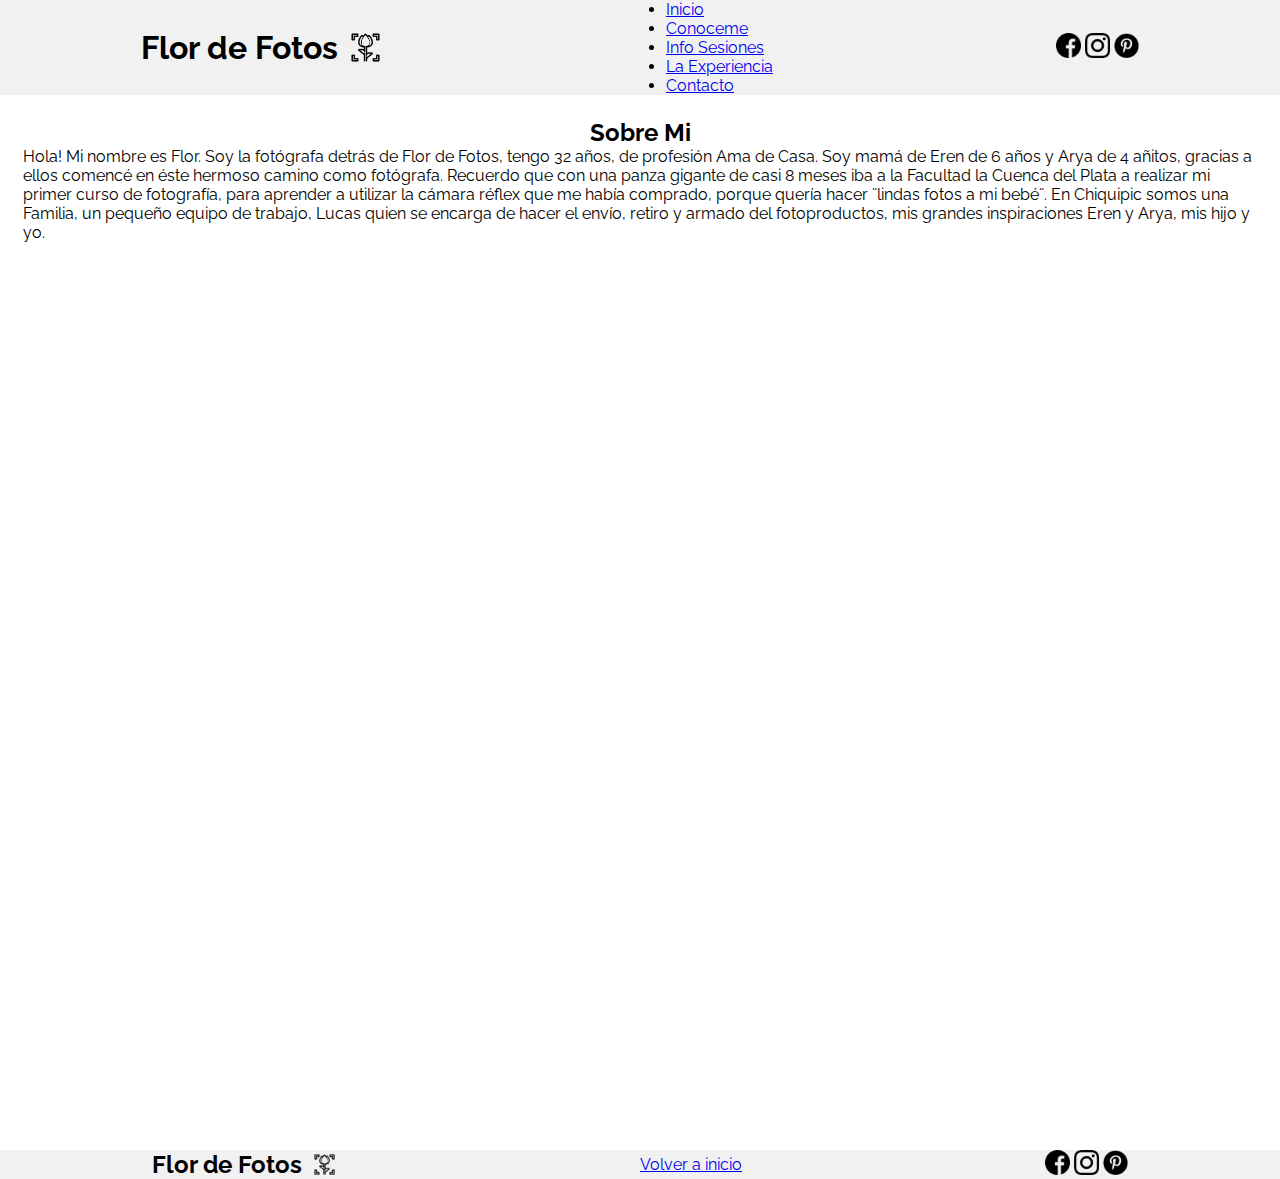
<file: pages/conoceme.html>
<!DOCTYPE html>
<html lang="en">
  <head>
    <meta charset="UTF-8" />
    <meta name="viewport" content="width=device-width, initial-scale=1.0" />
    <link rel="stylesheet" href="../css/style.css" />
    <title>Sobre Mi</title>
    <!----Fuente de Google---->
    <link rel="preconnect" href="https://fonts.googleapis.com" />
    <link rel="preconnect" href="https://fonts.gstatic.com" crossorigin />
    <link
      href="https://fonts.googleapis.com/css2?family=Dancing+Script&family=Raleway&display=swap"
      rel="stylesheet"
    />
  </head>
  <body>
    <header>
      <div class="logo">
        <h1>Flor de Fotos</h1>
        <img src="../img/flower_7139605.png" alt="logo de flor de fotos" />
      </div>
      <nav>
        <ul>
          <li><a href="../index.html">Inicio</a></li>
          <li><a href="./conoceme.html">Conoceme</a></li>
          <li><a href="./infosesiones.html">Info Sesiones</a></li>
          <li><a href="./laexperiencia.html">La Experiencia</a></li>
          <li><a href="./contacto.html">Contacto</a></li>
        </ul>
      </nav>
      <div>
        <a href=""
          ><img src="../img/facebook_1384005.png" alt="logo facebook"
        /></a>
        <a href=""
          ><img src="../img/instagram_1384031.png" alt="logo instagram"
        /></a>
        <a href=""
          ><img src="../img/pinterest_2175205.png" alt="logopinterest"
        /></a>
      </div>
    </header>
    <main>
      <section class="contenido">
        <h2>Sobre Mi</h2>
        <p>
          Hola! Mi nombre es Flor. Soy la fotógrafa detrás de Flor de Fotos, tengo 32 años, de profesión Ama de Casa. Soy mamá de Eren de 6 años y Arya de 4 añitos, gracias a ellos comencé en éste hermoso camino como fotógrafa.

          Recuerdo que con una panza gigante de casi 8 meses iba a la Facultad la Cuenca del Plata a realizar mi primer curso de fotografía, para aprender a utilizar la cámara réflex que me había comprado, porque quería hacer ¨lindas fotos a mi bebé¨.
          
          En Chiquipic somos una Familia, un pequeño equipo de trabajo, Lucas quien se encarga de hacer el envío, retiro y armado del fotoproductos, mis grandes inspiraciones Eren y Arya, mis hijo y yo.
        </p>
        <!--Completar a futuro-->
      </section>
    </main>
    <footer id="pie">
      <div class="logo">
        <h2>Flor de Fotos</h2>
        <img src="../img/flower_7139605.png" alt="logo de flor de fotos" />
      </div>
      <div>
        <a href="#inicio">Volver a inicio</a>
      </div>
      <div>
        <a href="https://www.facebook.com/" target="_blank"
          ><img src="../img/facebook_1384005.png" alt="logo facebook"
        /></a>
        <a href="https://www.instagram.com/" target="_blank"
          ><img src="../img/instagram_1384031.png" alt="logo instagram"
        /></a>
        <a href="https://www.pinterest.es/" target="_blank"
          ><img src="../img/pinterest_2175205.png" alt="logo pinterest"
        /></a>
      </div>
    </footer>
  </body>
</html>
</file>
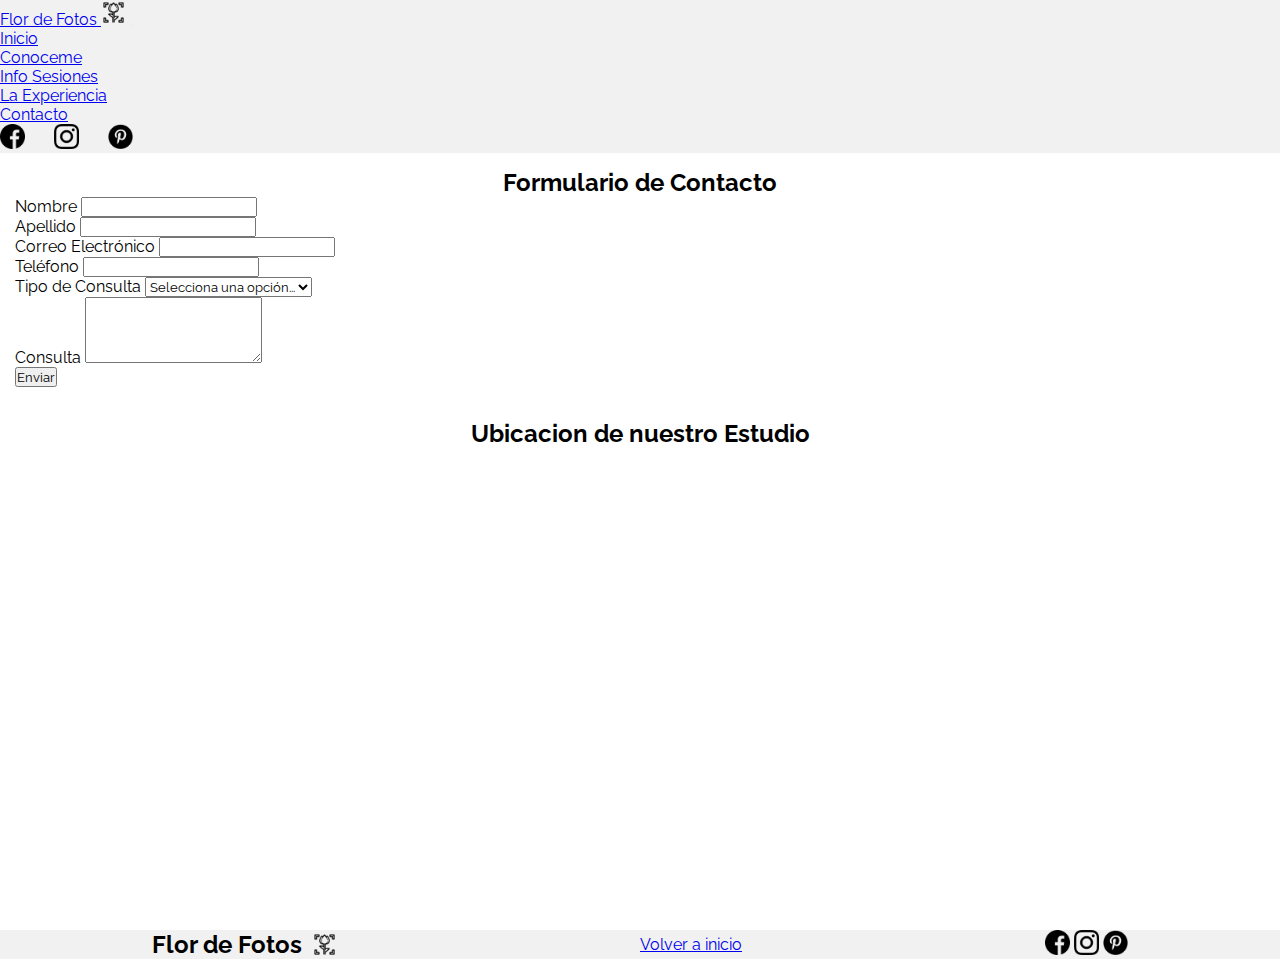
<file: pages/contacto.html>
<!DOCTYPE html>
<html lang="en">
  <head>
    <meta charset="UTF-8" />
    <meta name="viewport" content="width=device-width, initial-scale=1.0" />
    <title>Contacto</title>
    <!----Fuente de Google---->
    <link rel="preconnect" href="https://fonts.googleapis.com" />
    <link rel="preconnect" href="https://fonts.gstatic.com" crossorigin />
    <link
      href="https://fonts.googleapis.com/css2?family=Dancing+Script&family=Raleway&display=swap"
      rel="stylesheet"
    />
    <!----Bootstrap---->
    <link
      href="https://cdn.jsdelivr.net/npm/bootstrap@5.3.1/dist/css/bootstrap.min.css"
      rel="stylesheet"
      integrity="sha384-4bw+/aepP/YC94hEpVNVgiZdgIC5+VKNBQNGCHeKRQN+PtmoHDEXuppvnDJzQIu9"
      crossorigin="anonymous"
    />
    <!----Estilo Propio---->
    <link rel="stylesheet" href="../css/style.css" />
  </head>
  <body>
    <header>
      <nav class="navbar navbar-expand-lg navbar-light bg-light">
        <div class="container">
          <a class="navbar-brand" href="#"
            >Flor de Fotos
            <img src="../img/flower_7139605.png" alt="logo de flor de fotos"
          /></a>
          <button
            class="navbar-toggler"
            type="button"
            data-bs-toggle="collapse"
            data-bs-target="#navbarNav"
            aria-controls="navbarNav"
            aria-expanded="false"
            aria-label="Toggle navigation"
          >
            <span class="navbar-toggler-icon"></span>
          </button>
          <div
            class="collapse navbar-collapse justify-content-center"
            id="navbarNav"
          >
            <ul class="navbar-nav">
              <li class="nav-item">
                <a class="nav-link" href="../index.html">Inicio</a>
              </li>
              <li class="nav-item">
                <a class="nav-link" href="./conoceme.html">Conoceme</a>
              </li>
              <li class="nav-item">
                <a class="nav-link" href="./infosesiones.html">Info Sesiones</a>
              </li>
              <li class="nav-item">
                <a class="nav-link" href="./laexperiencia.html"
                  >La Experiencia</a
                >
              </li>
              <li class="nav-item">
                <a class="nav-link" href="./contacto.html">Contacto</a>
              </li>
            </ul>
          </div>
          <div class="d-flex redessociales">
            <a href=""
              ><img src="../img/facebook_1384005.png" alt="logo facebook"
            /></a>
            <a href=""
              ><img src="../img/instagram_1384031.png" alt="logo instagram"
            /></a>
            <a href=""
              ><img src="../img/pinterest_2175205.png" alt="logopinterest"
            /></a>
          </div>
        </div>
      </nav>
    </header>

    <main>
      <section id="formcontacto">
        <div class="container">
          <h2>Formulario de Contacto</h2>
          <form>
            <div class="mb-3">
              <label for="nombre" class="form-label">Nombre</label>
              <input
                type="text"
                class="form-control"
                id="nombre"
                name="nombre"
                required
              />
            </div>
            <div class="mb-3">
              <label for="apellido" class="form-label">Apellido</label>
              <input
                type="text"
                class="form-control"
                id="apellido"
                name="apellido"
                required
              />
            </div>
            <div class="mb-3">
              <label for="correo" class="form-label">Correo Electrónico</label>
              <input
                type="email"
                class="form-control"
                id="correo"
                name="correo"
                required
              />
            </div>
            <div class="mb-3">
              <label for="telefono" class="form-label">Teléfono</label>
              <input
                type="tel"
                class="form-control"
                id="telefono"
                name="telefono"
                required
              />
            </div>
            <div class="mb-3">
              <label for="tipoConsulta" class="form-label"
                >Tipo de Consulta</label
              >
              <select
                class="form-select"
                id="tipoConsulta"
                name="tipoConsulta"
                required
              >
                <option value="" disabled selected>
                  Selecciona una opción...
                </option>
                <option value="opcion1">Maternidad</option>
                <option value="opcion2">Recién nacidos</option>
                <option value="opcion3">Niños y familias</option>
                <option value="opcion4">Eventos</option>
                <option value="opcion5">Otros</option>
              </select>
            </div>
            <div class="mb-3">
              <label for="consulta" class="form-label">Consulta</label>
              <textarea
                class="form-control"
                id="consulta"
                name="consulta"
                rows="4"
                required
              ></textarea>
            </div>
            <button type="submit" class="btn btn-primary">Enviar</button>
          </form>
        </div>
      </section>

      <section class="ubicacion">
        <h2>Ubicacion de nuestro Estudio</h2>
        <iframe
          src="https://www.google.com/maps/embed?pb=!1m18!1m12!1m3!1d1771.4060919074786!2d-55.88948968461366!3d-27.381580415719146!2m3!1f0!2f0!3f0!3m2!1i1024!2i768!4f13.1!3m3!1m2!1s0x9457bfac4b01bffb%3A0xd1ed77bb3fdc7c19!2sCnel.%20L%C3%B3pez%203415%2C%20N3300%20Posadas%2C%20Misiones!5e0!3m2!1ses!2sar!4v1689595767734!5m2!1ses!2sar"
          width="600"
          height="450"
          style="border: 0"
          allowfullscreen=""
          loading="lazy"
          referrerpolicy="no-referrer-when-downgrade"
        ></iframe>
      </section>
    </main>
    <footer id="pie">
      <div class="logo">
        <h2>Flor de Fotos</h2>
        <img src="../img/flower_7139605.png" alt="logo de flor de fotos" />
      </div>
      <div>
        <a href="#formcontacto">Volver a inicio</a>
      </div>
      <div>
        <a href="https://www.facebook.com/" target="_blank"
          ><img src="../img/facebook_1384005.png" alt="logo facebook"
        /></a>
        <a href="https://www.instagram.com/" target="_blank"
          ><img src="../img/instagram_1384031.png" alt="logo instagram"
        /></a>
        <a href="https://www.pinterest.es/" target="_blank"
          ><img src="../img/pinterest_2175205.png" alt="logo pinterest"
        /></a>
      </div>
    </footer>
    <!----Bootstrap JS---->
    <script
      src="https://cdn.jsdelivr.net/npm/bootstrap@5.3.1/dist/js/bootstrap.bundle.min.js"
      integrity="sha384-HwwvtgBNo3bZJJLYd8oVXjrBZt8cqVSpeBNS5n7C8IVInixGAoxmnlMuBnhbgrkm"
      crossorigin="anonymous"
    ></script>
  </body>
</html>
</file>
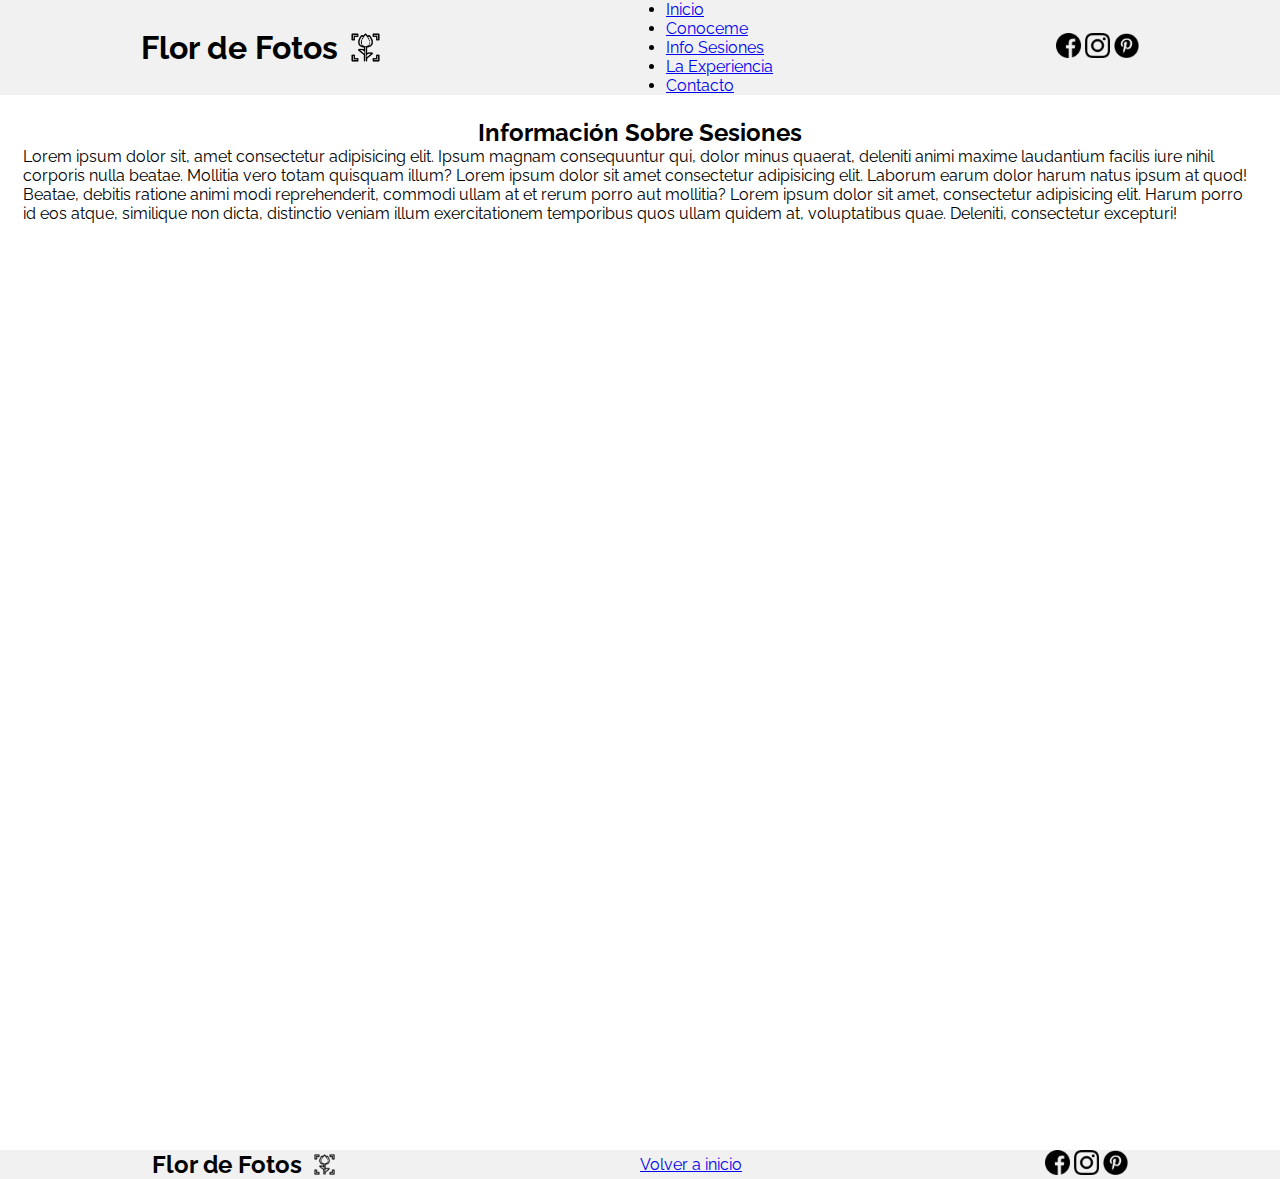
<file: pages/infosesiones.html>
<!DOCTYPE html>
<html lang="en">
  <head>
    <meta charset="UTF-8" />
    <meta name="viewport" content="width=device-width, initial-scale=1.0" />
    <link rel="stylesheet" href="../css/style.css" />
    <title>información Sobre Sesiones</title>
    <!----Fuente de Google---->
    <link rel="preconnect" href="https://fonts.googleapis.com" />
    <link rel="preconnect" href="https://fonts.gstatic.com" crossorigin />
    <link
      href="https://fonts.googleapis.com/css2?family=Dancing+Script&family=Raleway&display=swap"
      rel="stylesheet"
    />
  </head>
  <body>
    <header>
      <div class="logo">
        <h1>Flor de Fotos</h1>
        <img src="../img/flower_7139605.png" alt="logo de flor de fotos" />
      </div>
      <nav>
        <ul>
          <li><a href="../index.html">Inicio</a></li>
          <li><a href="./conoceme.html">Conoceme</a></li>
          <li><a href="./infosesiones.html">Info Sesiones</a></li>
          <li><a href="./laexperiencia.html">La Experiencia</a></li>
          <li><a href="./contacto.html">Contacto</a></li>
        </ul>
      </nav>
      <div>
        <a href=""
          ><img src="../img/facebook_1384005.png" alt="logo facebook"
        /></a>
        <a href=""
          ><img src="../img/instagram_1384031.png" alt="logo instagram"
        /></a>
        <a href=""
          ><img src="../img/pinterest_2175205.png" alt="logopinterest"
        /></a>
      </div>
    </header>
    <main>
      <section class="contenido">
        <h2>Información Sobre Sesiones</h2>
        <p>
          Lorem ipsum dolor sit, amet consectetur adipisicing elit. Ipsum magnam
          consequuntur qui, dolor minus quaerat, deleniti animi maxime
          laudantium facilis iure nihil corporis nulla beatae. Mollitia vero
          totam quisquam illum? Lorem ipsum dolor sit amet consectetur
          adipisicing elit. Laborum earum dolor harum natus ipsum at quod!
          Beatae, debitis ratione animi modi reprehenderit, commodi ullam at et
          rerum porro aut mollitia? Lorem ipsum dolor sit amet, consectetur
          adipisicing elit. Harum porro id eos atque, similique non dicta,
          distinctio veniam illum exercitationem temporibus quos ullam quidem
          at, voluptatibus quae. Deleniti, consectetur excepturi!
        </p>
        <!--Completar a futuro-->
      </section>
    </main>
    <footer id="pie">
      <div class="logo">
        <h2>Flor de Fotos</h2>
        <img src="../img/flower_7139605.png" alt="logo de flor de fotos" />
      </div>
      <div>
        <a href="#inicio">Volver a inicio</a>
      </div>
      <div>
        <a href="https://www.facebook.com/" target="_blank"
          ><img src="../img/facebook_1384005.png" alt="logo facebook"
        /></a>
        <a href="https://www.instagram.com/" target="_blank"
          ><img src="../img/instagram_1384031.png" alt="logo instagram"
        /></a>
        <a href="https://www.pinterest.es/" target="_blank"
          ><img src="../img/pinterest_2175205.png" alt="logo pinterest"
        /></a>
      </div>
    </footer>
  </body>
</html>
</file>
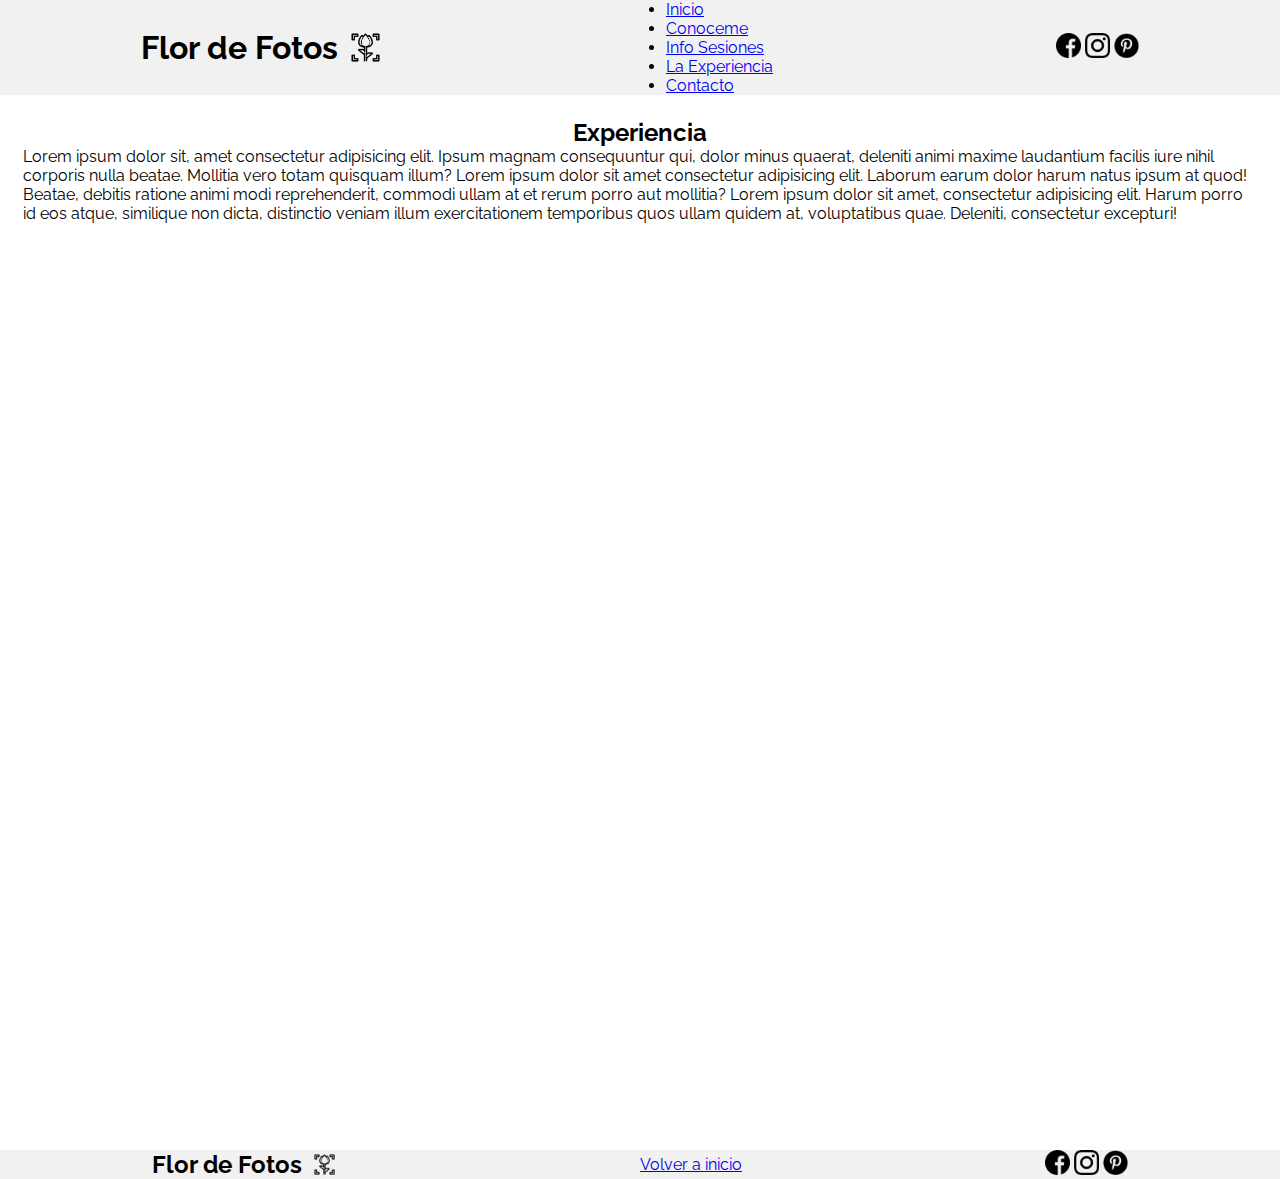
<file: pages/laexperiencia.html>
<!DOCTYPE html>
<html lang="en">
  <head>
    <meta charset="UTF-8" />
    <meta name="viewport" content="width=device-width, initial-scale=1.0" />
    <link rel="stylesheet" href="../css/style.css" />
    <title>Nuestra Experiencia</title>
    <!----Fuente de Google---->
    <link rel="preconnect" href="https://fonts.googleapis.com" />
    <link rel="preconnect" href="https://fonts.gstatic.com" crossorigin />
    <link
      href="https://fonts.googleapis.com/css2?family=Dancing+Script&family=Raleway&display=swap"
      rel="stylesheet"
    />
  </head>
  <body>
    <header>
      <div class="logo">
        <h1>Flor de Fotos</h1>
        <img src="../img/flower_7139605.png" alt="logo de flor de fotos" />
      </div>
      <nav>
        <ul>
          <li><a href="../index.html">Inicio</a></li>
          <li><a href="./conoceme.html">Conoceme</a></li>
          <li><a href="./infosesiones.html">Info Sesiones</a></li>
          <li><a href="./laexperiencia.html">La Experiencia</a></li>
          <li><a href="./contacto.html">Contacto</a></li>
        </ul>
      </nav>
      <div>
        <a href=""
          ><img src="../img/facebook_1384005.png" alt="logo facebook"
        /></a>
        <a href=""
          ><img src="../img/instagram_1384031.png" alt="logo instagram"
        /></a>
        <a href=""
          ><img src="../img/pinterest_2175205.png" alt="logopinterest"
        /></a>
      </div>
    </header>
    <main>
      <section class="contenido">
        <h2>Experiencia</h2>
        <p>
          Lorem ipsum dolor sit, amet consectetur adipisicing elit. Ipsum magnam
          consequuntur qui, dolor minus quaerat, deleniti animi maxime
          laudantium facilis iure nihil corporis nulla beatae. Mollitia vero
          totam quisquam illum? Lorem ipsum dolor sit amet consectetur
          adipisicing elit. Laborum earum dolor harum natus ipsum at quod!
          Beatae, debitis ratione animi modi reprehenderit, commodi ullam at et
          rerum porro aut mollitia? Lorem ipsum dolor sit amet, consectetur
          adipisicing elit. Harum porro id eos atque, similique non dicta,
          distinctio veniam illum exercitationem temporibus quos ullam quidem
          at, voluptatibus quae. Deleniti, consectetur excepturi!
        </p>
        <!--Completar a futuro-->
      </section>
    </main>
    <footer id="pie">
      <div class="logo">
        <h2>Flor de Fotos</h2>
        <img src="../img/flower_7139605.png" alt="logo de flor de fotos" />
      </div>
      <div>
        <a href="#inicio">Volver a inicio</a>
      </div>
      <div>
        <a href="https://www.facebook.com/" target="_blank"
          ><img src="../img/facebook_1384005.png" alt="logo facebook"
        /></a>
        <a href="https://www.instagram.com/" target="_blank"
          ><img src="../img/instagram_1384031.png" alt="logo instagram"
        /></a>
        <a href="https://www.pinterest.es/" target="_blank"
          ><img src="../img/pinterest_2175205.png" alt="logo pinterest"
        /></a>
      </div>
    </footer>
  </body>
</html>
</file>
<file: css/style.css>
* {
  margin: 0;
  padding: 0;
  font-family: "Dancing Script", cursive;
  font-family: "Raleway", sans-serif;
}

/* estilos header */

header {
  display: flex;
  align-items: center;
  justify-content: space-around;
  position: sticky;
  top: 0;
  width: 100%;
  background-color: #f1f1f1;
  z-index: 999999999999999;
}

.logo {
  display: flex;
  align-items: center;
}

.logo img {
  height: 35px; /* tamaño logo */
  margin-left: 10px; /*  margen izq para separar el logo del texto */
}

.navbar {
  width: 100%;
}

header img {
  height: 25px;
}

.redessociales img {
  margin-right: 25px;
}

/* estilos section foto principal */

.foto--principal {
  width: 100%;
  display: flex;
  justify-content: center;
}

.foto--principal div {
  max-width: 100%;
}

.foto--principal div img {
  width: 100%;
  height: auto;
}

/* section descripción*/

.description {
  text-align: justify;
}

.description h2 {
  text-align: center;
  margin-bottom: 32px;
  margin-top: 16px;
}

.description h3 {
  text-align: center;
}

.description p {
  margin: 32px;
}

/* barra separadora */

.separator {
  border-bottom: 1px solid #000; /* cambiar color a gusto */
  margin-left: 100px; /* aumentar margen para achicar linea */
  margin-right: 100px;
}

/*servicios principales */

.servicios--principales {
  margin-top: 16px;
  display: flex;
  justify-content: space-around;
  text-align: center;
}

.servicios--principales div {
  flex-basis: 30%; /* ancho de cada div */
}
.servicios--principales img {
  max-width: 100%;
  height: auto;
}

/* footer */

#pie {
  display: flex;
  align-items: center;
  justify-content: space-around;
  margin-top: 32px;
  background-color: #f1f1f1;
}

#pie div img {
  height: 25px;
}

.paralax {
  background-image: url(../img/paralax2.jpg);
  background-size: cover;
  background-position: center;
  height: 850px; /* se puede modif altura segun gusto */
  overflow: hidden;
  perspective: 1px;
  background-attachment: fixed;
  margin-top: 32px;
  margin-bottom: 32px;
}

.paralax-contenido {
  position: absolute;
  bottom: 0;
  left: 0;
  padding: 20px;
}

.paralax-contenido p {
  color: #fff;
  font-size: 50px;
  margin-bottom: 20px;
}

/* bio */

.bio {
  display: flex;
  justify-content: space-around;
  margin-top: 100px;
  align-items: center;
}

.bio div {
  flex-basis: 30%;
}

.bio div img {
  max-width: 100%;
  height: auto;
  border-radius: 50%;
}

.bio div p {
  text-align: justify;
  margin-bottom: 32px;
}

/* formulario contacto y mapa*/

#formcontacto {
  margin: 15px;
}

.container h2 {
  text-align: center;
}

.ubicacion {
  display: flex;
  flex-direction: column;
  justify-content: center;
  align-items: center;
  margin-top: 32px;
}

ubicacion iframe {
  width: 100%;
  height: auto;
  max-width: 600px;
  margin: 0 auto;
}

.contenido {
  margin: 23px;
  height: 1000px;
}

.contenido h2 {
  margin-top: 16px;
  text-align: center;
}

/* responsive móvil/tablet */

@media screen and (max-width: 768px) {
  .foto--principal {
    display: block;
  }

  .description {
    text-align: center;
  }

  .description p {
    margin: 32px;
  }

  .separator {
    margin-left: 50px;
    margin-right: 50px;
  }

  .servicios--principales {
    flex-direction: column;
    justify-content: center;
  }

  .servicios--principales div {
    flex-basis: 50%;
  }

  .paralax {
    height: 600px;
  }

  .paralax-contenido p {
    font-size: 40px;
  }

  .bio {
    flex-direction: column;
  }

  .bio div {
    display: flex;
    justify-content: center;
    align-items: center;
    margin-bottom: 25px;
  }

  .bio div img {
    max-width: 80%;
  }

  .bio div p {
    margin-bottom: 0px;
    margin: 32px;
  }

  #formcontacto {
    width: 100%;
    margin: 0 auto;
    margin-bottom: 50px;
  }

  .container {
    width: 100%;
    padding: 20px;
  }

  .mb-3 {
    margin-bottom: 10px;
  }

  .btn-primary {
    width: 100%;
  }
  .ubicacion iframe {
    width: 100%;
    height: 300px;
    padding: 20px;
  }
}
</file>
